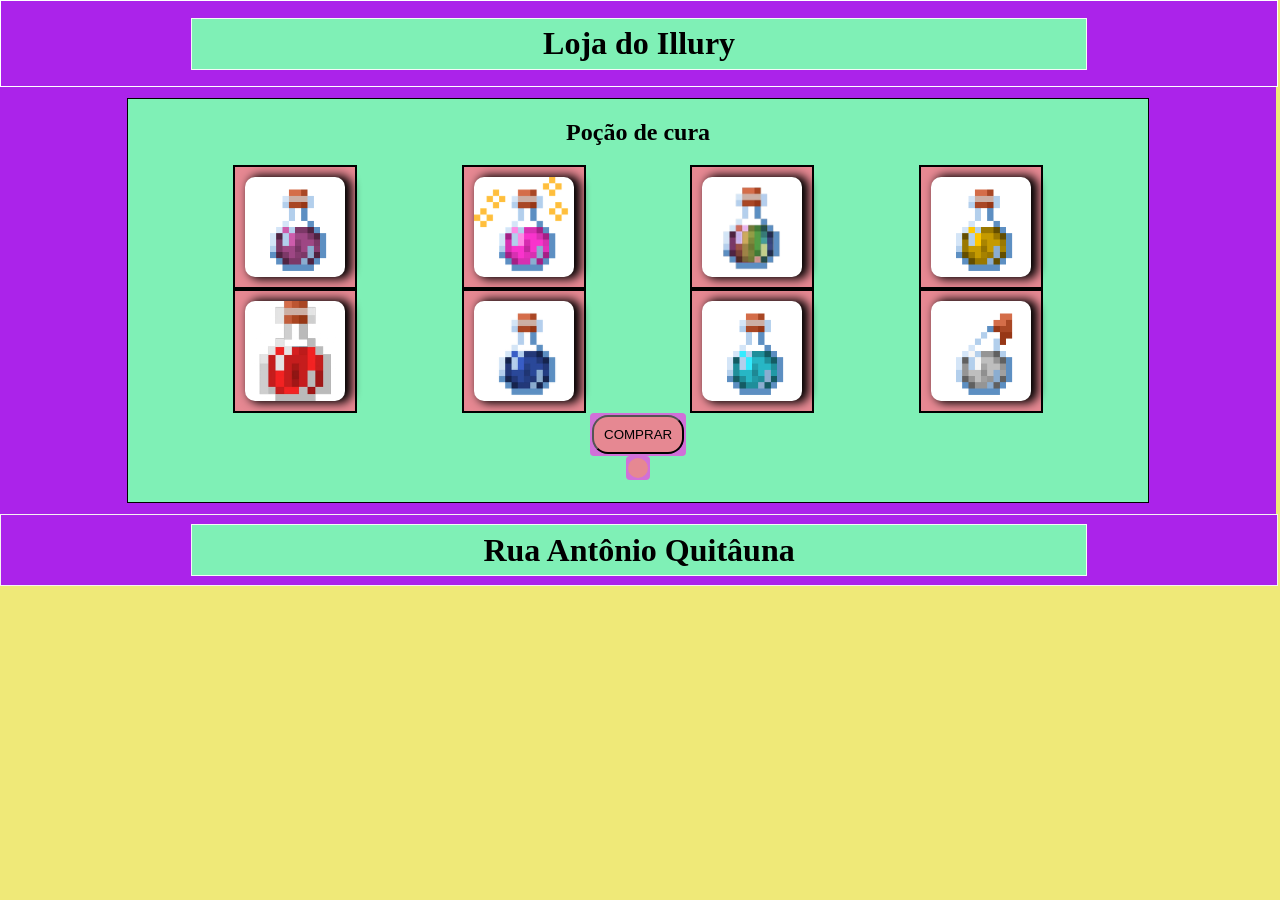
<file: index.html>
<!DOCTYPE html>
<html lang="pt-BR">
<head>
    <meta charset="UTF-8">
    <meta name="viewport" content="width=device-width, initial-scale=1.0">
    <link rel="stylesheet" href="./Style/style.css">
    <title>Loja Illury</title>
</head>
<body>
    <header>
        <div class="cabecalho">
            <h1>Loja do Illury</h1><span rel="qualquer" href="C:\Users\26171607\Pictures\circle-user-round.png" type="image/x.icon"></span>
        </div>
    </header>
    <main>
        <div class="principal">
            <article class="artCentralizada">
                <h1>Poção de cura</h1>
            </article>

            <div class="distribuida">
            <article class="artPocao">
                <img src="./img/img_poção01.png" alt="Poção01" srcset="">
            </article>
            <article class="artPocao">
                <img src="./img/img_poção02.png" alt="Poção01" srcset="">
            </article>
            <article class="artPocao">
                <img src="./img/img_poção03.png" alt="Poção01" srcset="">
            </article>
            <article class="artPocao">
                <img src="./img/img_poção04.png" alt="Poção01" srcset="">
            </article>
            </div>

            <div class="distribuida">
            <article class="artPocao">
                <img src="./img/img_poção05.png" alt="Poção01" srcset="">
            </article>
            <article class="artPocao">
                <img src="./img/img_poção06.png" alt="Poção01" srcset="">
            </article>
            <article class="artPocao">
                <img src="./img/img_poção07.png" alt="Poção01" srcset="">
            </article>
            <article class="artPocao">
                <img src="./img/img_poção08.png" alt="Poção01" srcset="">
            </article>
            </section>
        </div>
            <section class="distribuida">
                <article class="artBotao" >
                    <button class="bntCompra">
                        COMPRAR
                    </button>
                </article>
            </section>

            <section class="distribuida">
                <article class="artBotao" >
                    <div class="bntCompra" id="resp"></div>
                </article>
            </section>
        </div> 

    </main>
    <footer>
        <div class="cabecalho">
            <h1>Rua Antônio Quitâuna</h1> 
            
        </div>
    </footer>
    <script type="module" src="./js/app.js"></script>
</body>
</html>
</file>
<file: Style/style.css>
body{
   background-color: rgb(239, 233, 120);
   margin: 0;
   padding: 0;
   width: 99.70vw;
   height: 97.7vh;


}
 
header{
    border: 1px;
    border-style: solid;
    border-color: rgb(255, 255, 255);
    width: 100%;
    height: 85px;
    display: flex;
    justify-content: center;
    align-items: center;
    background-color:rgb(171, 35, 234);
} 

.cabecalho{
    width: 70%;
    height: 50px;
    border: 1px;
    border-style: solid;
    border-color: rgb(246, 250, 248);
    display: flex;
    justify-content: center;
    align-items: center;
    min-width: 451px;
    background-color: rgb(127, 240, 182);
}
main{
    border: 1px;
    border-style: solid;
    border-color: rgb(171, 35, 234);
    height: 425px;
    display: flex;
    justify-content: center;
    align-items: center;
    background-color:rgb(171, 35, 234);
   
}
footer{
    border: 1px;
    border-style: solid;
    border-color: rgb(246, 242, 242);
    width: 100%;
    height: 70px;
    display: flex;
    justify-content: center;
    align-items: center;
    background-color:rgb(171, 35, 234);
}

.principal{
    width: 80%;
    height: 95%;
    border: 1px;
    border-style: solid;
    background-color: rgb(127, 240, 182);
}

img {
    width: 100px;
    height: 100px;
    background-size: cover;
    box-shadow: black 5px 0.3px 10px 2px;
    border-radius: 10%;
    background-color: white;
    opacity: 1;
    transition: background-color 0.5s ease;
}
img:hover{
    background: gainsboro;
}
.artCentralizada{
    display: flex;
    justify-content: center;
}
.distribuida{
    display: flex;
    flex-direction: row;
    flex-wrap: wrap;
    justify-content: space-evenly;
    transition: color 0.3s ease;

}
.artBotao{
    background-color: rgb(209, 112, 216);
    color: rgb(210, 148, 237);
    border: none;
    border-color: rgb(9, 9, 8);
    border-radius: 4px;
    font-size: bold;
    cursor: pointer;
    transition: background-color 0.2s ease, transform 0.1s ease;
    padding: 2px;
}

.bntCompra{
    background-color: rgb(230, 136, 146);
    padding: 10px;
    border-radius: 16px;
}
.bntCompra:active{
    color: white;
    background: rgb(63, 2, 45);
    transform: scale(0.95);
}

@keyframes growAndRotate {
    0% {
        transform: scale(1) rotate(0deg);
    }
    100% {
         transform: scale(1.08) rotate(0deg);
    }
}
.artPocao {
    display: flex;
    justify-content: center;
    align-items: center; 
    border: 2px solid;
    width: 120px;              
    height: 120px;            
    background-color: rgb(230, 136, 146);
    transform-origin: center; 
    transition: background-color 0.3s ease, transform 0.3s ease;
}

.artPocao:hover{
    background: gainsboro;
    animation: growAndRotate 1s ease-in-out infinite alternate;
}
@keyframes growAndRotate{
    0% {
        transform: scale(1) rotate(0deg);
    }
    100%{
        transform: scale(1.08) rotate(3deg);
    }
}
.container {
    display: flex;
    flex-direction: column; 
    gap: 15px;              
}
</file>
